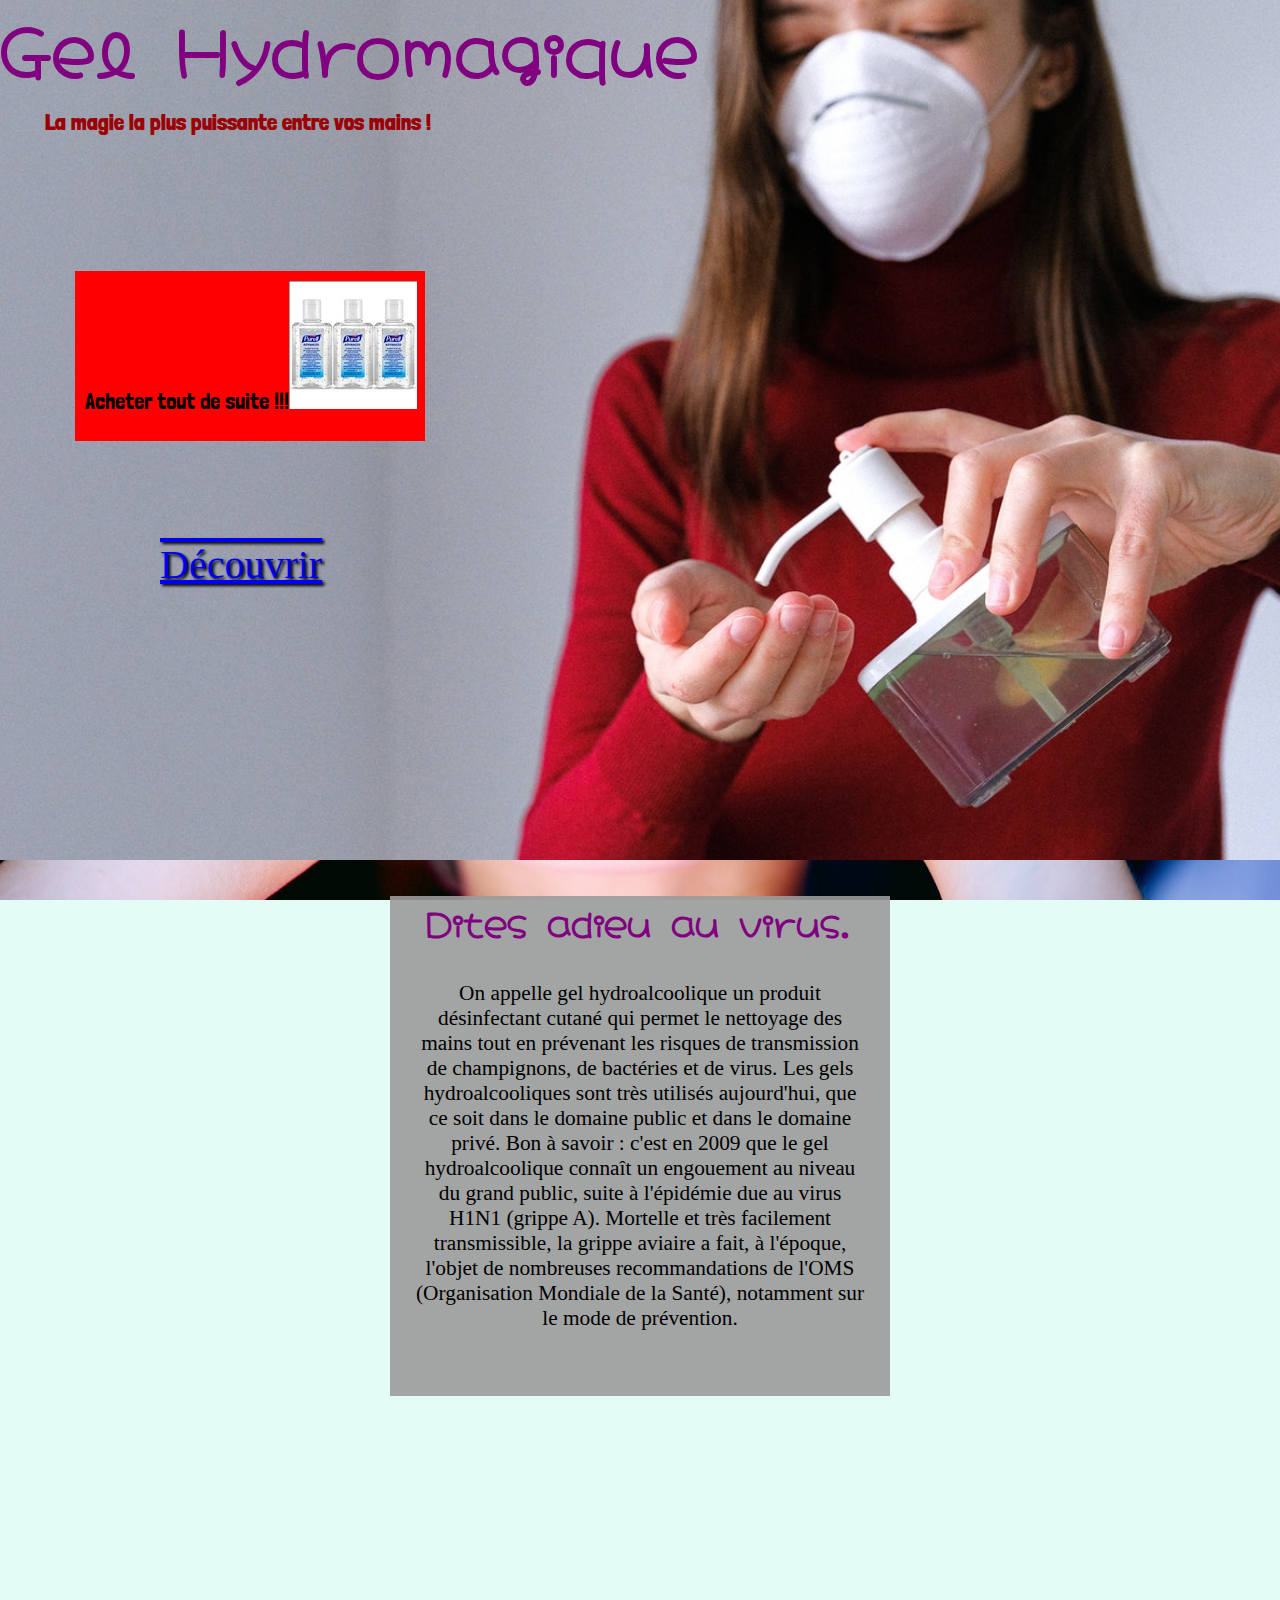
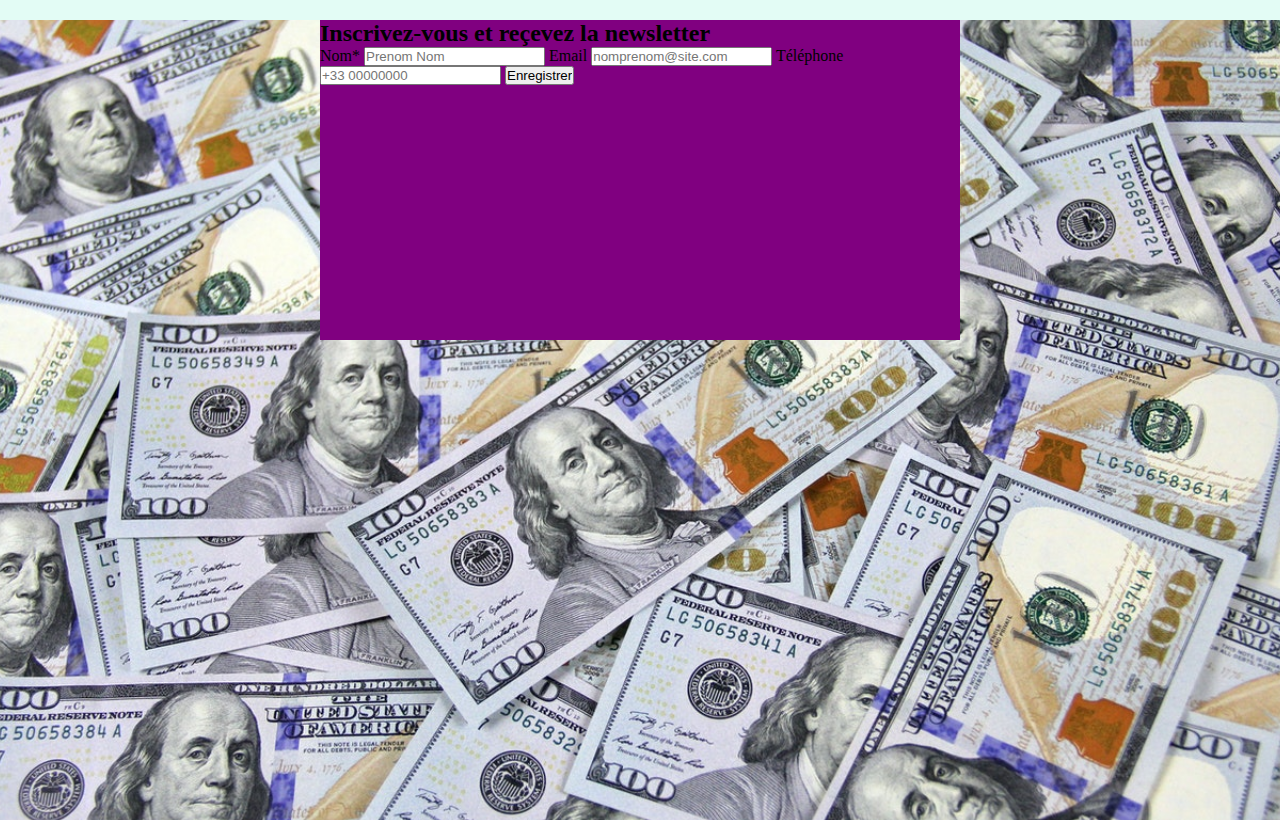
<file: gel hydrolique-6/index.html>
<html>
	<head>
		<meta charset="utf-8"/>
		<Title>Gel hydromagique</Title>
		<link rel="stylesheet" href="css/hydro.css" type="text/css"/>
		<link rel="preconnect" href="https://fonts.gstatic.com">
<link href="https://fonts.googleapis.com/css2?family=Hachi+Maru+Pop&family=Londrina+Solid:wght@300&display=swap" rel="stylesheet"> 
	</head>
	<body>
	<div class="titre">
		<h1>Gel Hydromagique</h1>
		</br>
		<h2>La magie la plus puissante entre vos mains !</h2>
				</br> </br>

		<div class="acheter">
	
	<a href="propre.fr"><p>Acheter tout de suite !!!</p><img src="img/product.jpg" alt=""/></a>
	</div>
	<a class="dec" href="#top"><p class="dec">Découvrir</p></a>
	</div>
	<div class="formulaire">
	<br/> 	<br/>

	<div class="remplir">
	<h1>Dites adieu au virus.</h1><br/><br/>
	<p>On appelle gel hydroalcoolique un produit désinfectant cutané qui permet le nettoyage des mains tout en prévenant les risques de transmission de champignons, de bactéries et de virus.

Les gels hydroalcooliques sont très utilisés aujourd'hui, que ce soit dans le domaine public et dans le domaine privé.

Bon à savoir : c'est en 2009 que le gel hydroalcoolique connaît un engouement au niveau du grand public, suite à l'épidémie due au virus H1N1 (grippe A). Mortelle et très facilement transmissible, la grippe aviaire a fait, à l'époque, l'objet de nombreuses recommandations de l'OMS (Organisation Mondiale de la Santé), notamment sur le mode de prévention.
</p>
	</div>
	
	</div>
	
	<div class="thune">
		<div class="fond">
			<form method="post" id="register" action="">
				   <h2>Inscrivez-vous et reçevez la newsletter</h2>
				   <label for="name">Nom*</label>
				   <input type="text" name="name" id="name"
					  placeholder="Prenom Nom " required/>
				   <label for="email">Email</label>
				   <input type="email" name="email" id="email"
					  
placeholder="nomprenom@site.com
" required/>
				   <label for="tel">Téléphone</label>
				   <input type="tel" name="tel" id="tel"
					  placeholder="+33 00000000" required/>
				   <input type="submit" value="Enregistrer"/>
				</form>
		</div>
	</div>
	
	</body>
</html>
</file>
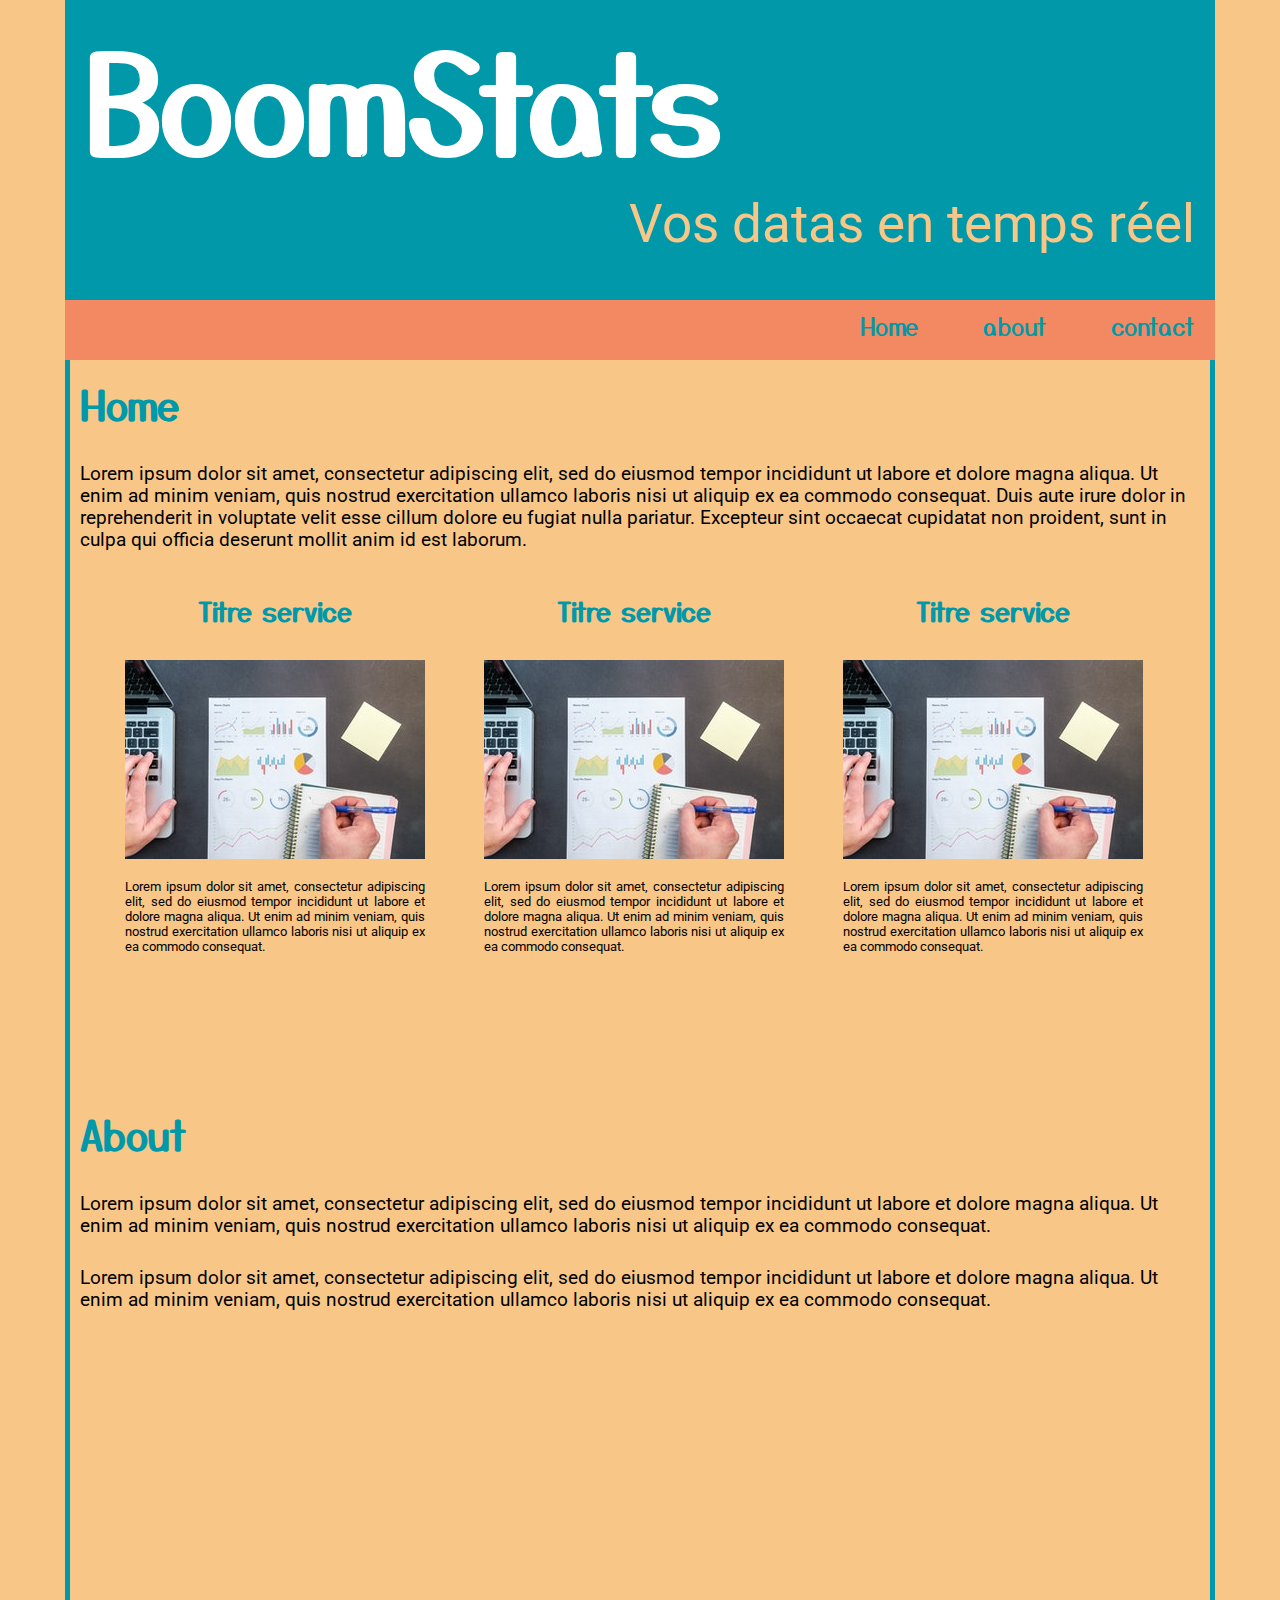
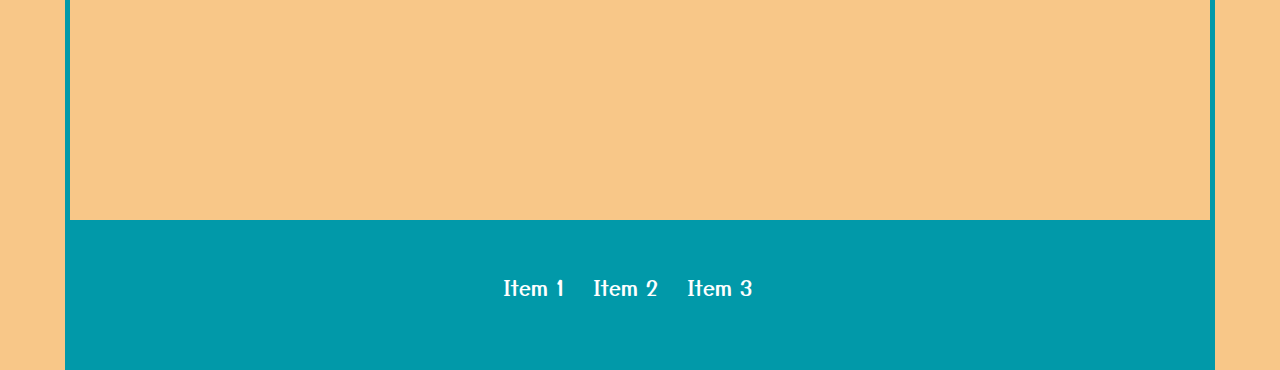
<file: OnePage-3/index.html>
<html>
	<head>
		<title>OnePage</title>
		<meta charset="utf-8"/>
		<link rel="stylesheet" href="css/onepage.css" type="text/css"/>
		<link rel="preconnect" href="https://fonts.gstatic.com">
		<link href="https://fonts.googleapis.com/css2?family=Roboto&family=Yusei+Magic&display=swap" rel="stylesheet">
	</head>
	<body>
		<header>
			<h2>BoomStats</h2>
			<p>Vos datas en temps réel</p>
		</header>
		<nav>
			<ul>
				<li><a href="">Home</a></li>
				<li><a href="">about</a></li>
				<li><a href="">contact</a></li>
			</ul>
		</nav>
		<section>
			<h1>Home</h1>
			<p>Lorem ipsum dolor sit amet, consectetur adipiscing elit, sed do eiusmod tempor incididunt ut labore et dolore magna aliqua. Ut enim ad minim veniam, quis nostrud exercitation ullamco laboris nisi ut aliquip ex ea commodo consequat. Duis aute irure dolor in reprehenderit in voluptate velit esse cillum dolore eu fugiat nulla pariatur. Excepteur sint occaecat cupidatat non proident, sunt in culpa qui officia deserunt mollit anim id est laborum.</p>
			<ul>
				<li>
					<div class="col">
						<h3>Titre service</h3>
						<img src="img/img-col.jpg" alt=""/>
						<p>Lorem ipsum dolor sit amet, consectetur adipiscing elit, sed do eiusmod tempor incididunt ut labore et dolore magna aliqua. Ut enim ad minim veniam, quis nostrud exercitation ullamco laboris nisi ut aliquip ex ea commodo consequat.</p>
					</div>
				</li>
				<li>
					<div class="col">
						<h3>Titre service</h3>
						<img src="img/img-col.jpg" alt=""/>
						<p>Lorem ipsum dolor sit amet, consectetur adipiscing elit, sed do eiusmod tempor incididunt ut labore et dolore magna aliqua. Ut enim ad minim veniam, quis nostrud exercitation ullamco laboris nisi ut aliquip ex ea commodo consequat.</p>
					</div>
				</li>
				<li>
					<div class="col">
						<h3>Titre service</h3>
						<img src="img/img-col.jpg" alt=""/>
						<p>Lorem ipsum dolor sit amet, consectetur adipiscing elit, sed do eiusmod tempor incididunt ut labore et dolore magna aliqua. Ut enim ad minim veniam, quis nostrud exercitation ullamco laboris nisi ut aliquip ex ea commodo consequat.</p>
					</div>
				</li>
			</ul>
		</section>
		
		<div id="about">
			<h2>About</h2>
			<p>Lorem ipsum dolor sit amet, consectetur adipiscing elit, sed do eiusmod tempor incididunt ut labore et dolore magna aliqua. Ut enim ad minim veniam, quis nostrud exercitation ullamco laboris nisi ut aliquip ex ea commodo consequat.</p>
			<p>Lorem ipsum dolor sit amet, consectetur adipiscing elit, sed do eiusmod tempor incididunt ut labore et dolore magna aliqua. Ut enim ad minim veniam, quis nostrud exercitation ullamco laboris nisi ut aliquip ex ea commodo consequat.</p>
			<iframe width="560" height="315" src="https://www.youtube.com/embed/77IPyOcoX14" frameborder="0" allow="accelerometer; autoplay; clipboard-write; encrypted-media; gyroscope; picture-in-picture" allowfullscreen></iframe>
		</div>
		
		<footer>
			<ul>
				<li><a href="">Item 1</a></li>
				<li><a href="">Item 2</a></li>
				<li><a href="">Item 3</a></li>
			</ul>
		</footer>
	</body>
</html>
</file>
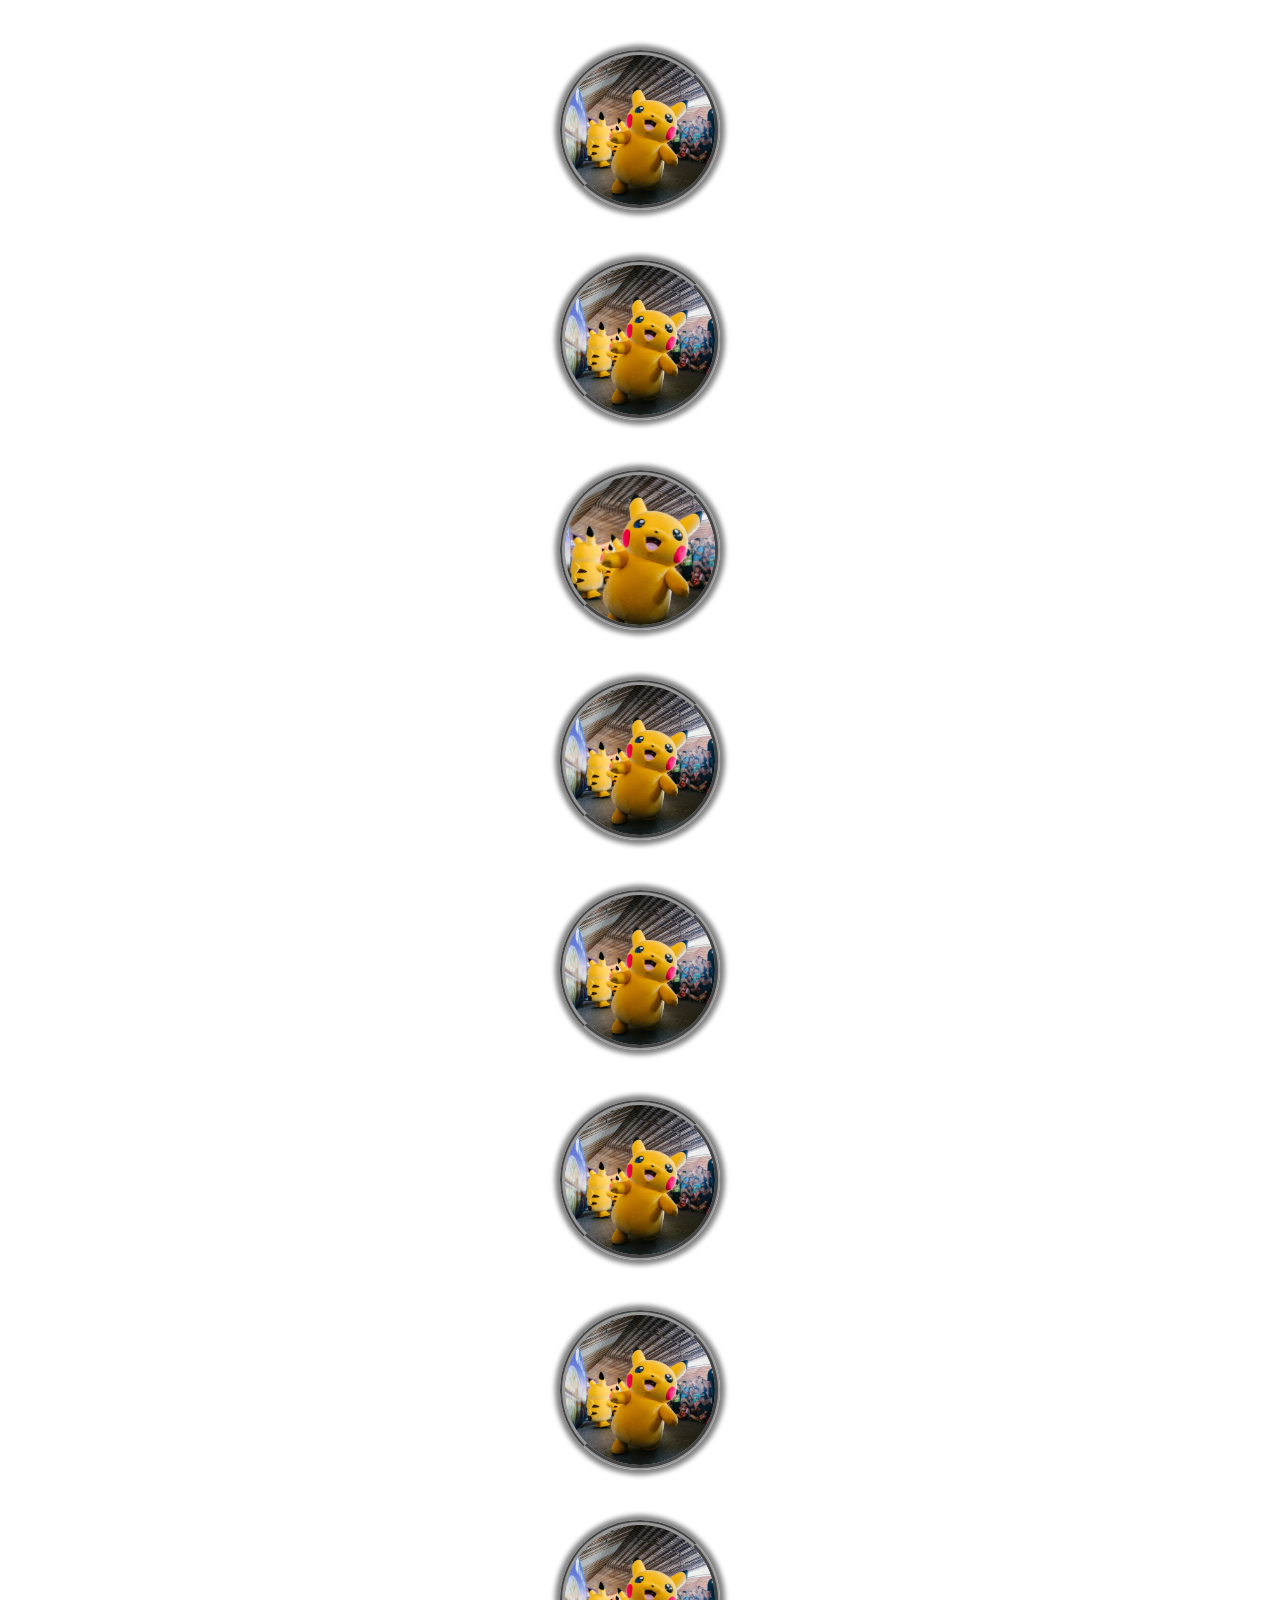
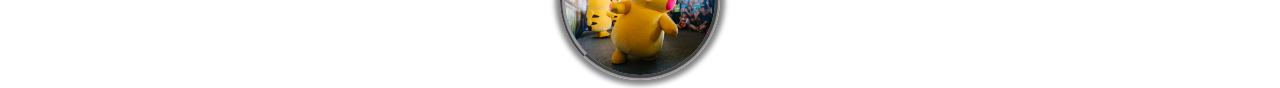
<file: Interactions-5/interactions.html>
<html>
	<head>
		<title>Intéractions</title>
		<meta charset="utf-8"/>
		<link rel="stylesheet" href="interaction.css" type="text/css"/>
	</head>
	<body>
		<!-- interaction 1 : je zoom sur l'ensemble de la div-->
		<div class="imgprofil">
			<img src="img/maPhoto.jpg" alt="" />
		</div>		
		
		<!-- interaction 2 : je zoom sur l'image de la div-->
		<div class="imgprofil1">
			<img class="imgzoom" src="img/maPhoto.jpg" alt=""/>
		</div>
				
		<!-- interaction 3 : je dézoom sur  l'image de la div-->
		<div class="imgprofil2">
			<img class="imgdezoom" src="img/maPhoto.jpg" alt="" title=""/>
		</div>
				
		<!-- interaction 4: je reduis l'ensemble de la div-->
		<div class="imgprofil3">
			<img src="img/maPhoto.jpg" alt="" title=""/>
		</div>
			
		
		
		
		
		
		
		
		
		
		
		<!-- interaction 5 : rotation de l'ensemble de la div-->
		<div class="imgprofil4">
			<img src="img/maPhoto.jpg" alt="" />
		</div>	


		
		<!-- interaction 6 : rotation de l'image dans la div-->
		<div class="imgprofil5">
			<img class="rotateimg" src="img/maPhoto.jpg" alt="" title=""/>
		</div>
		
		
		
		
		<!-- interaction 7 : rotation de la div sur un axe-->	
		<div class="imgprofil6">
			<img src="img/maPhoto.jpg" alt=""/>
		</div>	
		<!-- interaction 8 : rotation de l'img sur un axe-->	
	<div class="imgprofil7">
			<img class="flip" src="img/maPhoto.jpg" alt=""/>
	
		</div>	
	</body>
</html>
</file>
<file: gel hydrolique-6/css/hydro.css>
body {
  background: #e3fcf5;
}
* {
  margin: 0;
  padding: 0;
}
.titre {
  width: 100%;
  height: 860px;
  background: url(../img/titre.jpg) no-repeat center center;
  background-size: 1380px;
}

.titre h1 {
  font-family: "Hachi Maru Pop", cursive;
  color: purple;
  font-size: 47pt;
}

.titre h2 {
  font-family: "Londrina Solid", cursive;
  color: #9b0004;
  font-size: 17pt;
  margin-left: 45px;
}

.acheter {
  width: 350px;
  height: 170px;
  background: red;
  margin-left: 75px;
  margin-top: 100px;
}
.acheter:hover {
  background: purple;
}

.acheter a p,
img {
  display: inline-block;
}
.acheter p {
  font-family: "Londrina Solid", cursive;
  font-size: 17pt;
  margin-left: 10px;
  margin-bottom: -60px;
  color: black;
}

.acheter:hover p {
  color: yellow;
}
.acheter img {
  margin-top: 10px;
}

.dec {
  font-size: 30pt;
  text-decoration: none;
  margin-left: 160px;
  margin-top: 100px;
  text-decoration: overline underline;
  text-shadow: 2px 2px 3px black;
}

.formulaire {
  width: 100%;
  height: 860px;
  background: url(../img/sale.jpg) 100% 100% fixed;
}

.remplir {
  width: 39%;
  height: 500px;
  background: RGB(155, 155, 155, 0.9);
  margin: auto;
}

.remplir h1 {
  font-size: 25pt;
  font-family: "Hachi Maru Pop", cursive;
  color: purple;
  text-align: center;
}

.remplir p {
  font-size: 16pt;
  text-align: center;
  width: 450px;
  margin: auto;
}
.thune {
  width: 100%;
  height: 800px;
  background: url(../img/thune.jpg) no-repeat center center;
  background-size: 1366px;
}

.fond {
  width: 50%;
  height: 40%;
  background: purple;
  margin: auto;
  display: block;
  margin-top: -100px;
}
</file>
<file: OnePage-3/css/onepage.css>
*{
	padding:0;
	margin:0;
}

body{
	background-color:#F8C788;
	width:1150px;
	margin:auto;
}
header{
	width:1150px;
	height:300px;
	background-color:#0199A9;
}
header h2{
	font-family: 'Yusei Magic', sans-serif;
	font-size:100pt;
	margin-left:20px;
	color:white;
}
header p{
	font-family: 'Roboto', sans-serif;
	font-size:40pt;
	text-align:right;
	margin-right:20px;
	color:#F8C788;
}
nav{
	width:1150px;
	height:60px;
	background-color:#F28963;
	text-align:right;
}
nav li{
	display:inline-block;
	margin-left:40px;
	margin-right:20px;
	padding-top:8px;
}	
nav li a{
	font-family: 'Yusei Magic', sans-serif;
	font-size:18pt;
	text-decoration:none;
	color:#0199A9;
}
nav li a:hover{
	color:white;
}
section, #about{
	width:1120px;
	height:700px;
	background-color:#F8C788;
	border-left:5px solid #0199A9;
	border-right:5px solid #0199A9;
	padding:15px 10px;
}
section h1, #about h2{
	font-family: 'Yusei Magic', sans-serif;
	color:#0199A9;
	font-size:30pt;
	margin-bottom:30px;
}
section p, #about p{
	font-family: 'Roboto', sans-serif;
	font-size:14pt;
	color:black;
	margin-bottom:30px;
}

.col{
	width:300px;
	height:420px;
	/* background-color:silver; */
	padding:10px;
}
.col:hover{
	background-color:rgba(255,255,255,0.3);
}

.col h3{
	font-family: 'Yusei Magic', sans-serif;
	color:#0199A9;
	font-size:20pt;
	text-align:center;
	margin-bottom:30px;
}
.col img{
	display:block;
	margin:auto;
	margin-bottom:20px;
}
.col p{
	font-family: 'Roboto', sans-serif;
	font-size:10pt;
	color:black;
	margin-bottom:15px;
	text-align:justify;
}
section li{
	display:inline-block;
	margin-left:35px;
}



footer{
	width:1150px;
	height:150px;
	background-color:#0199A9;
	text-align:center;
}

footer li{
	display:inline-block;
	margin-right:25px;
}
footer li a{
	font-size:16pt;
	font-family: 'Yusei Magic', sans-serif;
	color:white;
	text-decoration:none;
	line-height:100pt;
}
footer li a:hover{
	/* text-decoration:underline; */
	color:#F28963;
}

#about iframe{
	display:block;
	margin:auto;
	margin-top:50px;
}
</file>
<file: Interactions-5/interaction.css>
body{
	background:white;
}
img{
	width:150px;
	height:150px;
	display:block;
	margin:auto;
}
/*Basic style*/
.imgprofil, .imgprofil1, .imgprofil2, .imgprofil3, .imgprofil4, .imgprofil5, .imgprofil6, .imgprofil7{
	width:150px;
	height:150px;
	overflow:hidden; 
	/*overflow permet de gérer le dépassement de contenu - hidden, cache tout ce qui dépasse.*/
	-webkit-border-radius:150px;
	-moz-border-radius:150px;
	-o-border-radius:150px;
	-ms-border-radius:150px;
	border-radius:150px; 
	/*permet d'arrondir les coins(ou angles) d'un élément.*/
	display:block;
	margin:auto;
	/* je centre ma div*/
	margin-top:50px;
	border:5px groove #989898;
	box-shadow: 0 0 5px 5px grey; 
	/* permet d'ajouter un effet d'ombre à un élément HTML - decalage horizontale, decalage verticale, le flou, le grossissement du flou , couleur de l'ombre*/
}
			/* interaction div 1 */
			
			/* point de départ*/
			.imgprofil {
				-webkit-transition: all 0.7s linear 0s;
				transition: all 0.7s linear 0s;
			}
			
			/* point d'arrivée*/
			.imgprofil:hover {
				-webkit-transform:scale(1.3);
				transform:scale(1.3);
				}
				
			/* interaction div 2 */
			
			.imgzoom{
				-webkit-transition: all 0.7s ease;
				transition: all 0.7s ease;
			}
			
			.imgprofil1:hover .imgzoom{
				-webkit-transform:scale(1.3);
				transform:scale(1.3);
			}
/* interaction div 3 */
			
			.imgdezoom{
				-webkit-transform:scale(1.3);
				transform:scale(1.3);
				-webkit-transition: all 0.7s ease;
				transition: all 0.7s ease;
			}
			
			.imgprofil2:hover .imgdezoom{
				-webkit-transform:scale(1);
				transform:scale(1);
			
			}
/* interaction div 4 */
			.imgprofil3 {
				-webkit-transition: all 0.7s ease;
				transition: all 0.7s ease;
			}
			
			.imgprofil3:hover {
				-webkit-transform:scale(0.5);
				transform:scale(0.5);
				}
				
/* interaction div 5 */
			
			.imgprofil4 {
				-webkit-transition: all 0.7s ease;
				transition: all 0.7s ease;
			}
			
			.imgprofil4:hover {
				-webkit-transform:rotate(360deg);
				transform:rotate(360deg);
				}	
/* interaction div 6 */
			
			.rotateimg {
				-webkit-transition: all 0.7s ease;
				transition: all 0.7s ease;
			}
			
			.imgprofil5:hover .rotateimg{
				-webkit-transform: rotate(-360deg);
				transform: rotate(-360deg);

			}
/* interaction div 7 */
	.imgprofil6{
		transition:all 0.7s ease;
		-webkit-transition:all 0.7s ease;
	}
	.imgprofil6:hover{
		-webkit-transform: rotateX(-360deg);
				transform: rotateX(-360deg);
	}

/* interaction div 8 */
	.flip{
		transition:all 0.7s ease;
		-webkit-transition:all 0.7s ease;
	}
	.imgprofil7:hover .flip{
		-webkit-transform: rotateY(-360deg);
				transform: rotateY(-360deg);
				
	}
</file>
